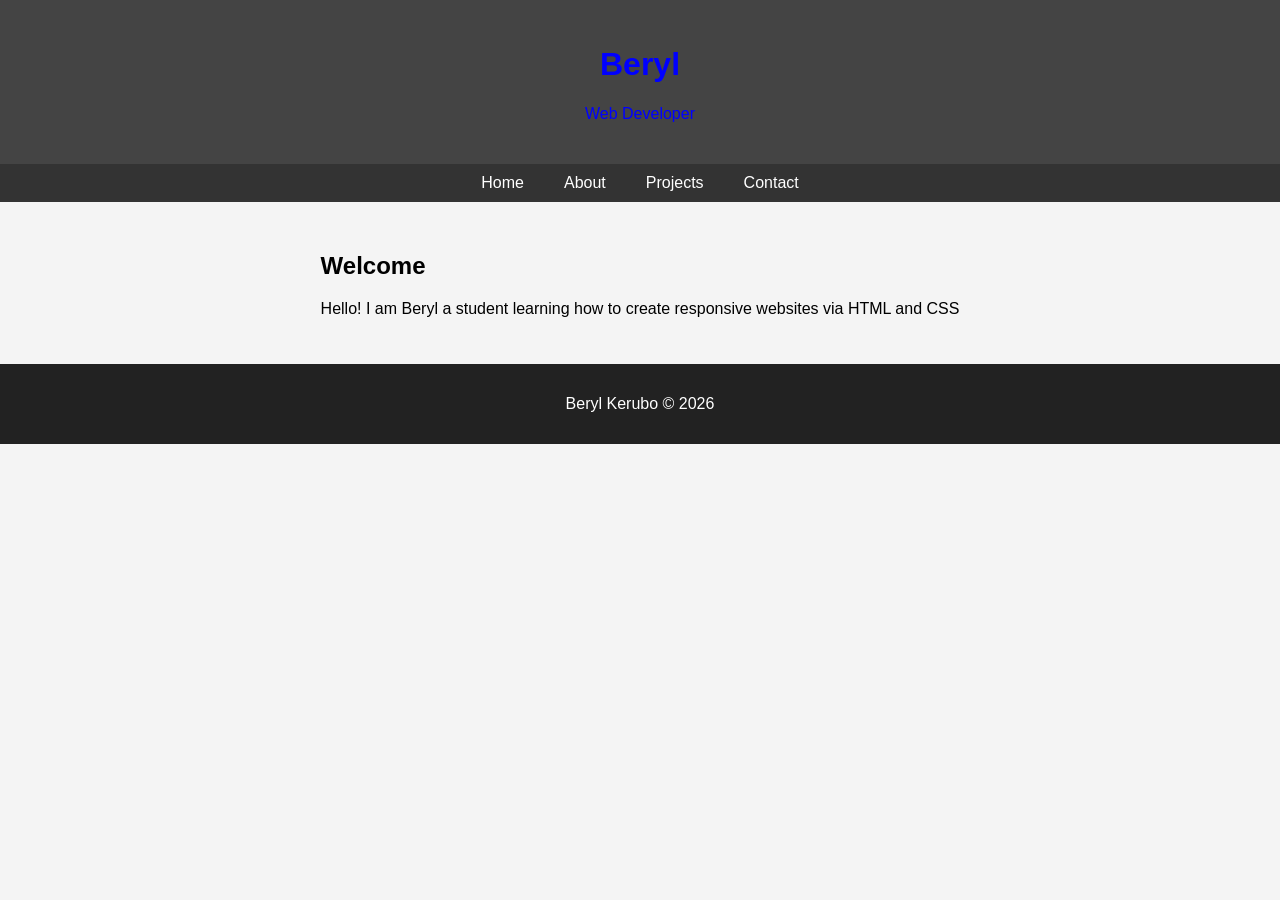
<file: portfolio/index.html>
<!DOCTYPE html>
<html>
<head>
    <title>Beryl's Portfolio</title>
    <link rel="stylesheet" href="style.css">
</head>
<body>

<header>
    <h1>Beryl</h1>
    <p>Web Developer</p>
</header>

<nav>
    <a href="index.html">Home</a>
    <a href="about.html">About</a>
    <a href="projects.html">Projects</a>
    <a href="contact.html">Contact</a>
</nav>

<section class="hero">
    <div>
        <h2>Welcome</h2>
        <p>Hello! I am Beryl a student learning how to create responsive websites via HTML and CSS</p>
    </div>
</section>

<footer>
    <p>Beryl Kerubo ©️ 2026</p>
</footer>

</body>
</html>
</file>
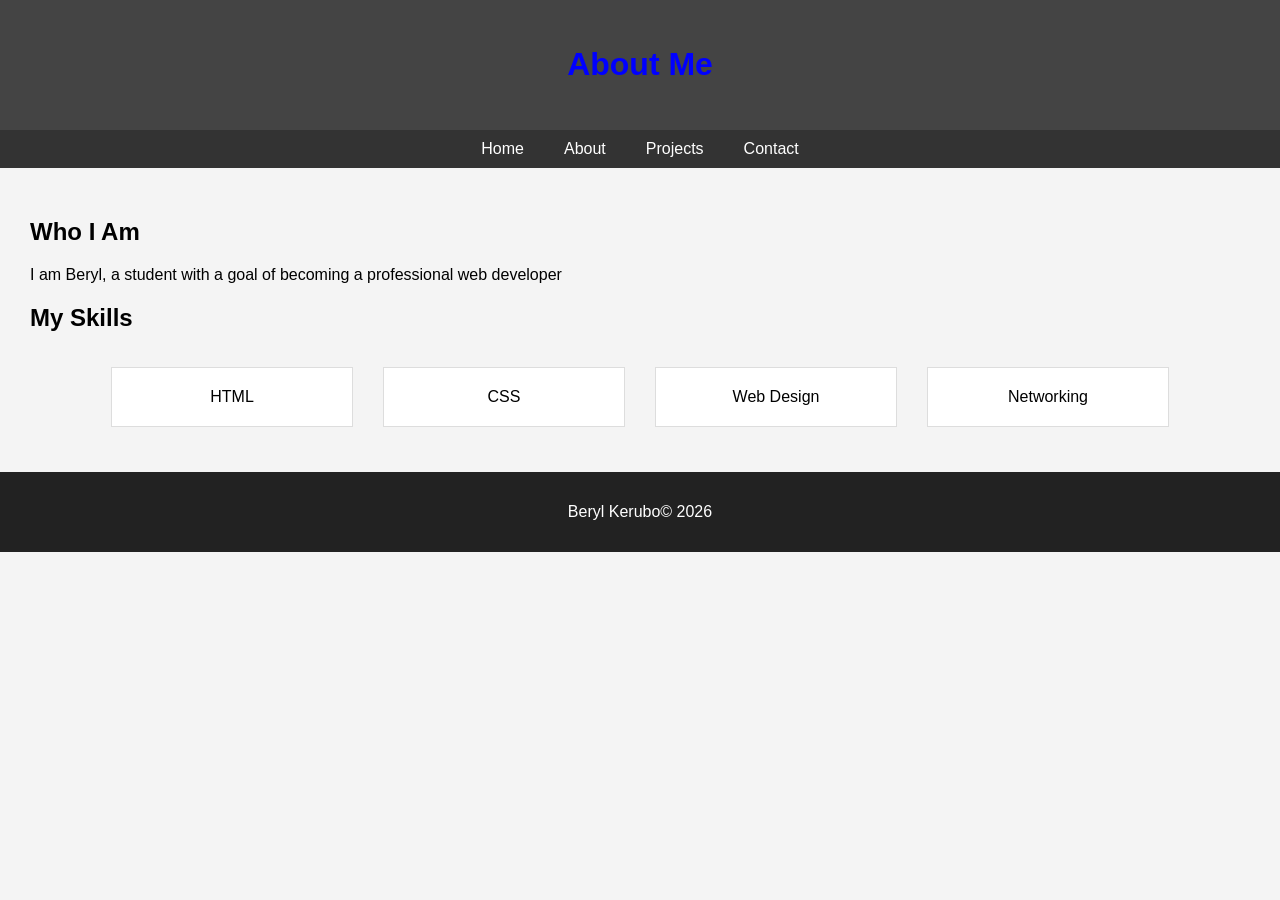
<file: portfolio/about.html>
<!DOCTYPE html>
<html>
<head>
    <title>About Beryl</title>
    <link rel="stylesheet" href="style.css">
</head>
<body>

<header>
    <h1>About Me</h1>
</header>

<nav>
    <a href="index.html">Home</a>
    <a href="about.html">About</a>
    <a href="projects.html">Projects</a>
    <a href="contact.html">Contact</a>
</nav>

<section>
    <h2>Who I Am</h2>
    <p>I am Beryl, a student with a goal of becoming a professional web developer</p>

    <h2>My Skills</h2>
    <div class="skills">
        <div class="card">HTML</div>
        <div class="card">CSS</div>
        <div class="card">Web Design</div>
        <div class="card">Networking</div>
    </div>
</section>

<footer>
    <p>Beryl Kerubo©️ 2026</p>
</footer>

</body>
</html>
</file>
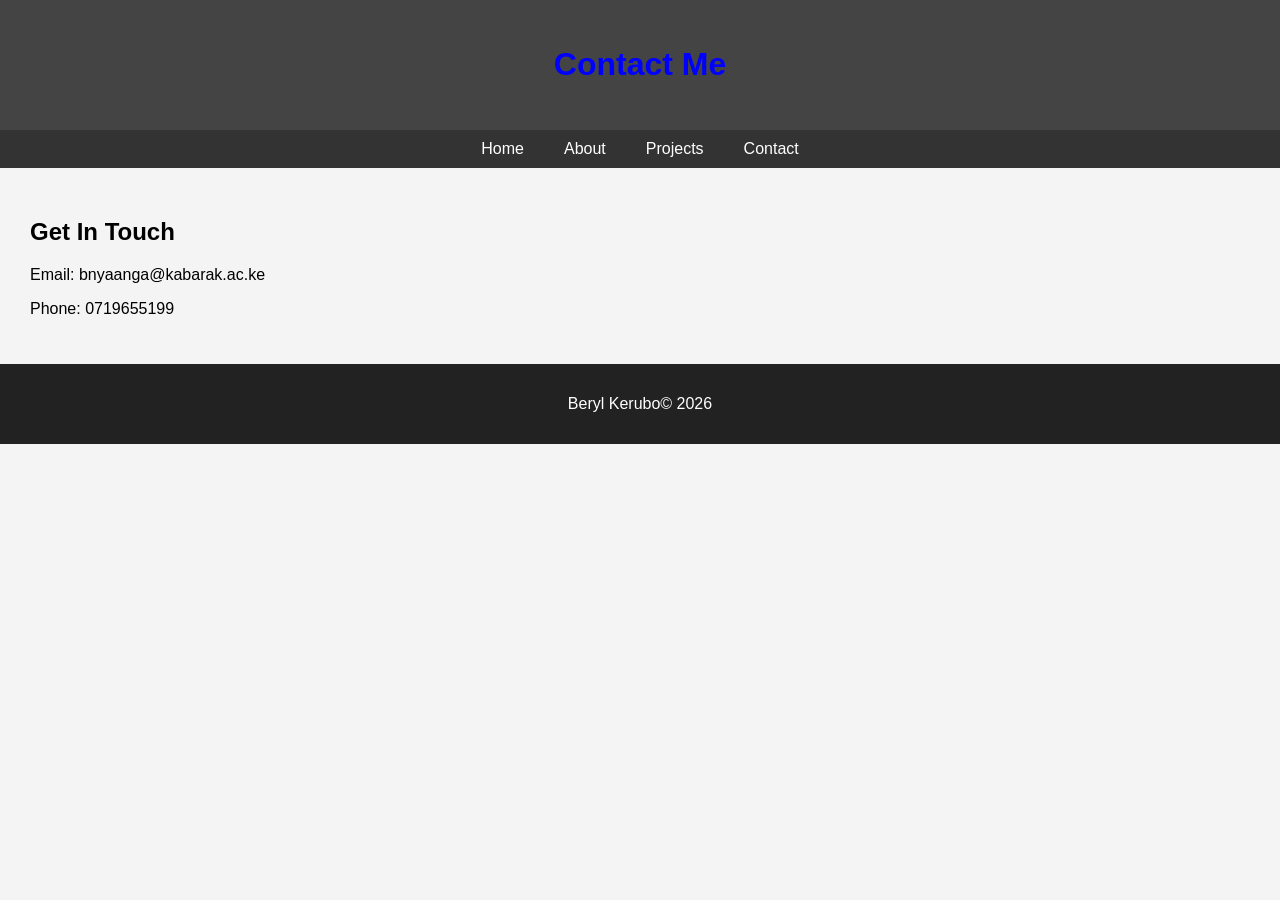
<file: portfolio/contact.html>
<!DOCTYPE html>
<html>
<head>
    <title>My contacts</title>
    <link rel="stylesheet" href="style.css">
</head>
<body>

<header>
    <h1>Contact Me</h1>
</header>

<nav>
    <a href="index.html">Home</a>
    <a href="about.html">About</a>
    <a href="projects.html">Projects</a>
    <a href="contact.html">Contact</a>
</nav>

<section>
    <h2>Get In Touch</h2>
    <p>Email: bnyaanga@kabarak.ac.ke</p>
    <p>Phone: 0719655199</p>
</section>

<footer>
    <p>Beryl Kerubo©️ 2026</p>
</footer>

</body>
</html>
</file>
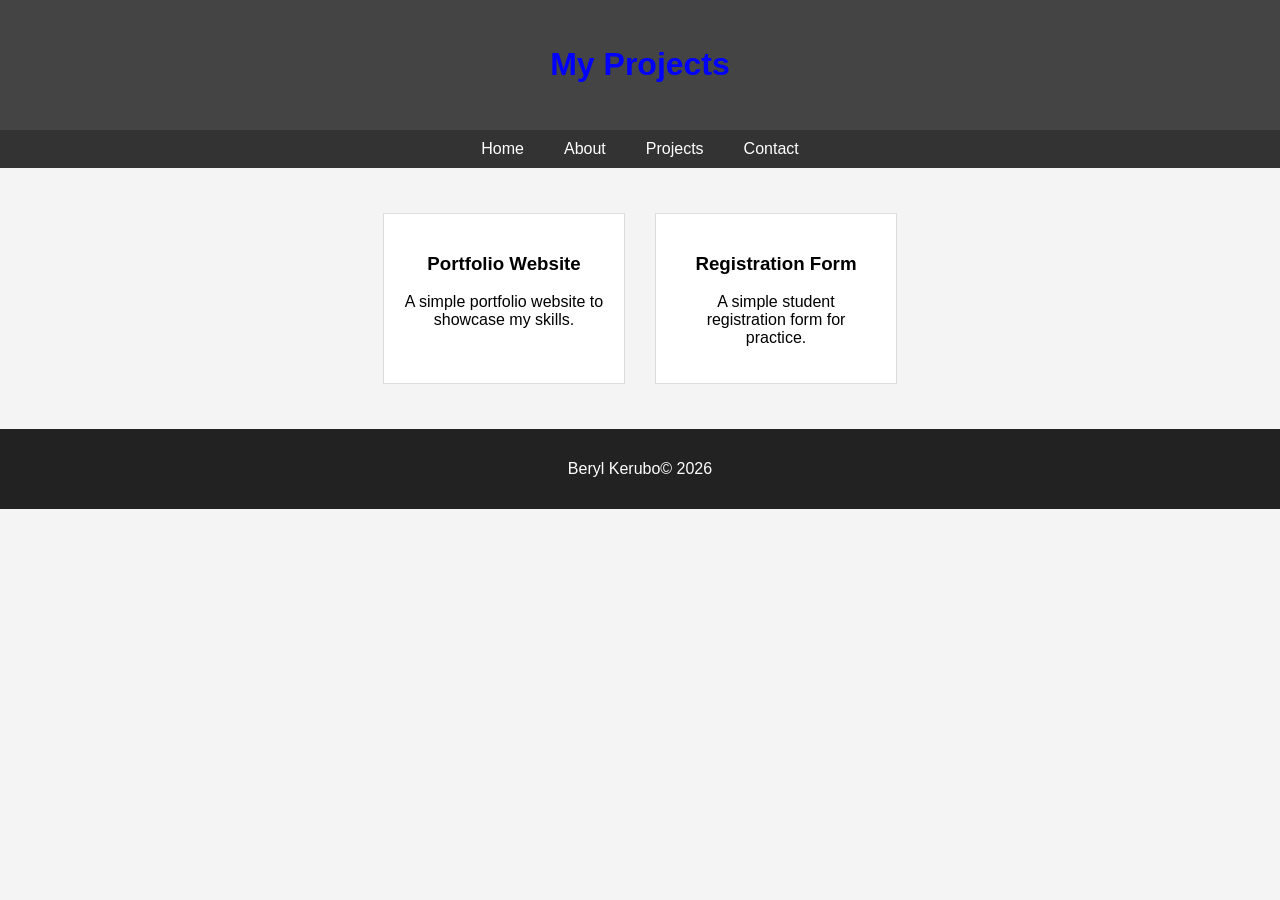
<file: portfolio/projects.html>
<!DOCTYPE html>
<html>
<head>
    <title>Beryl's Projects</title>
    <link rel="stylesheet" href="style.css">
</head>
<body>

<header>
    <h1>My Projects</h1>
</header>

<nav>
    <a href="index.html">Home</a>
    <a href="about.html">About</a>
    <a href="projects.html">Projects</a>
    <a href="contact.html">Contact</a>
</nav>

<section class="projects">

    <div class="card">
        <h3>Portfolio Website</h3>
        <p>A simple portfolio website to showcase my skills.</p>
    </div>

    <div class="card">
        <h3>Registration Form</h3>
        <p>A simple student registration form for practice.</p>
    </div>
</section>

<footer>
    <p>Beryl Kerubo©️ 2026</p>
</footer>

</body>
</html>
</file>
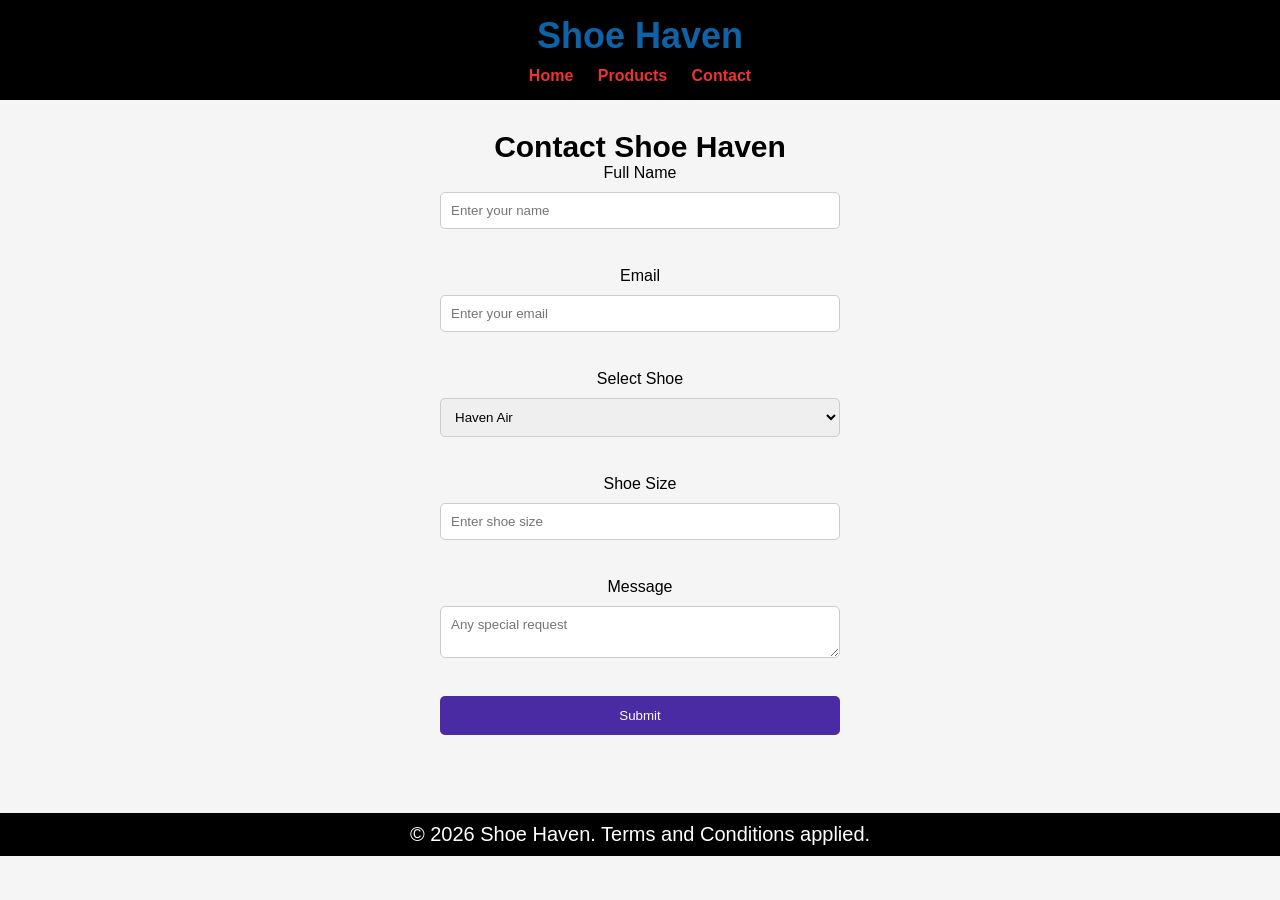
<file: shoe haven/contacts.html>
<!DOCTYPE html>
<html lang="en">
    <head>
        <meta charset="UTF-8">
        <meta name="viewport"
        content="width=device-width, initial-scale1,0">
    </head>
    <title>Shoe Haven</title>
    <link rel="stylesheet" href="style.css">
    <body>
        <header>
            <h1>Shoe Haven</h1>
<nav>

<a href="index.html">Home</a>
<a href="products.html">Products</a>
<a href="contacts.html">Contact</a>
</nav>

</header><section class="contact" id="contact">

<h2>Contact Shoe Haven</h2>

<form>

<label for="name">Full Name</label>
<input type="text" id="name" name="name" placeholder="Enter your name"><br/>

<label for="email">Email</label>
<input type="email" id="email" name="email" placeholder="Enter your email"><br/>

<label for="shoe">Select Shoe</label>
<select id="shoe" name="shoe">
<option>Haven Air</option>
<option>Street Haven</option>
<option>Haven Comfort</option>
</select><br/>

<label for="size">Shoe Size</label>
<input type="number" id="size" name="size" placeholder="Enter shoe size"><br/>

<label for="message">Message</label>
<textarea id="message" name="message" placeholder="Any special request"></textarea><br/>

<button type="submit">Submit</button><br/>

</form>

</section>

<footer>
<p>© 2026 Shoe Haven. Terms and Conditions applied.</p>
</footer>

</body>
</html>
</file>
<file: portfolio/style.css>
body {
    font-family: Arial, sans-serif;
    margin: 0;
    background-color: #f4f4f4;
}

header {
    background-color: #444;
    color: blue;
    text-align: center;
    padding: 25px;
}

nav {
    display: flex;
    justify-content: center;
    background-color: #333;
}

nav a {
    color: white;
    text-decoration: none;
    padding: 10px 20px;
}

nav a:hover {
    background-color: #222;
}

section {
    padding: 30px;
}

/* Home hero section */
.hero {
    display: flex;
    align-items: center;
    justify-content: center;
    gap: 30px;
}

.hero img {
    width: 250px;
    border-radius: 40%;
}

/* Cards */
.card {
    background: white;
    padding: 20px;
    margin: 15px;
    border: 1px solid #ddd;
    text-align: center;
    width: 200px;
}

/* Layout for skills and projects */
.skills, .projects {
    display: flex;
    justify-content: center;
    flex-wrap: wrap;
}

/* Footer */
footer {
    background-color: #222;
    color: white;
    text-align: center;
    padding: 15px;
}

/* Responsive */
@media (max-width: 768px) {

    nav {
        flex-direction: column;
        align-items: center;
    }

    .hero {
        flex-direction: column;
        text-align: center;
    }

}
</file>
<file: shoe haven/style.css>
*{
margin:0;
padding:0;
box-sizing:border-box;
font-family: Arial, sans-serif;
}
:root{
--primary:black;
--accent:#4b2ba3;
--light:#f5f5f5;
}

body{
background:var(--light);
text-align:center;
}

h1{
    font-size: 36px;
}

h2{
    font-size: 30px;
}

h3{
    font-size: 24px;
}

p{
    font-size: 20px;
}

header{
background:var(--primary);
color:rgb(14, 98, 167);
padding:15px;
}

nav{
margin-top:10px;
}

nav a{
color:rgb(238, 49, 49);
margin:0 10px;
text-decoration:none;
font-weight:bold;
}

nav a:hover{
color:var(--accent);
}

.hero{
padding:30px;
}

.hero img{
max-width:100%;
border-radius:10px;
margin-top:15px;
}

.btn{
background:var(--accent);
color:rgb(49, 14, 129);
border:none;
padding:12px 20px;
border-radius:5px;
cursor:pointer;
margin-top:10px;
}

.btn:hover{
background:#4612be;
}

.products{
display:flex;
flex-direction:column;
gap:20px;
padding:20px;
}

.shoe{
background:white;
padding:15px;
border-radius:10px;
box-shadow:0 2px 5px rgba(0,0,0,0.1);
}

.shoe img{
max-width:100%;
border-radius:10px;
}

.shoe:hover{
transform:scale(1.05);
transition:0.3s;
}

.contact{
padding:30px;
}

form{
display:flex;
flex-direction:column;
max-width:400px;
margin:auto;
gap:10px;
}

input, select, textarea{
padding:10px;
border:1px solid #ccc;
border-radius:5px;
}

button{
background:var(--accent);
color:white;
border:none;
padding:12px;
border-radius:5px;
cursor:pointer;
}

button:hover{
background:#e05500;
}

footer{
background:var(--primary);
color:white;
padding:10px;
margin-top:20px;
}

@media (min-width:768px){

.products{
flex-direction:row;
justify-content:center;
}

.shoe{
width:250px;
}

.hero{
padding:50px;
}

}
</file>
